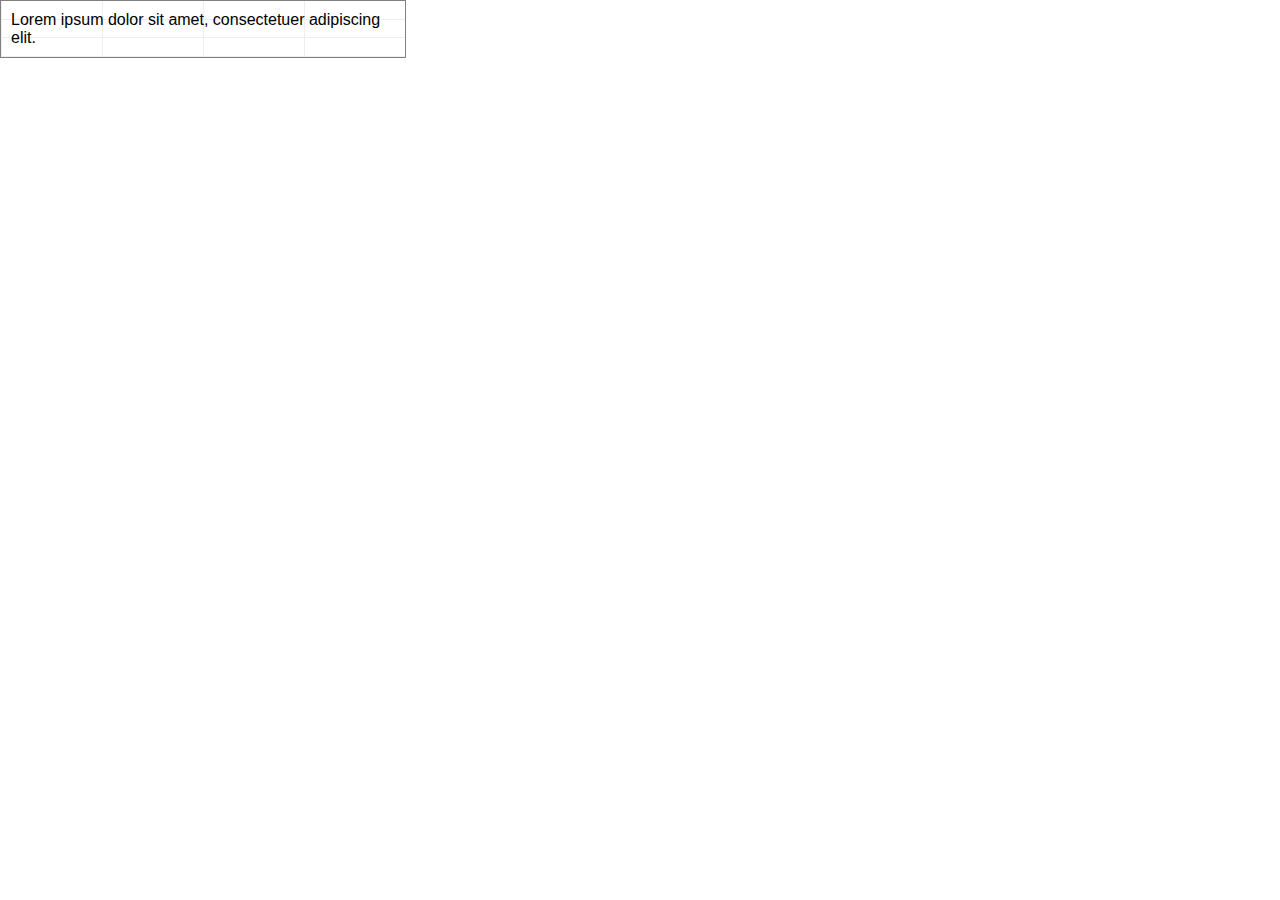
<file: templates/board.html>
<!DOCTYPE html>
<html lang="en">
<head>
    <meta charset="UTF-8">
    <title>Title</title>
    <style>
      body {
    height: 100%;
    margin: 0;
    font-family: sans-serif;
}

.graph {
    width: 30%;
    height: 30%;
    border: 1px solid gray;
    padding: 10px;
    position: relative;
}

.graph-grid {
    width: 100%;
    height: 100%;
    position: absolute;
    top: 0;
    left: 0;
    border-spacing: 0;
    z-index: -1;
}

.graph-grid td {
    border-left: 1px solid #eee;
    border-bottom: 1px solid #eee;
}
    </style>
</head>
<body>
<div class="graph">
    Lorem ipsum dolor sit amet, consectetuer adipiscing elit.

    <table class="graph-grid">
        <tr><td></td><td></td><td></td><td></td></tr>
        <tr><td></td><td></td><td></td><td></td></tr>
        <tr><td></td><td></td><td></td><td></td></tr>
    </table>
</div>
</body>
</html>
</file>
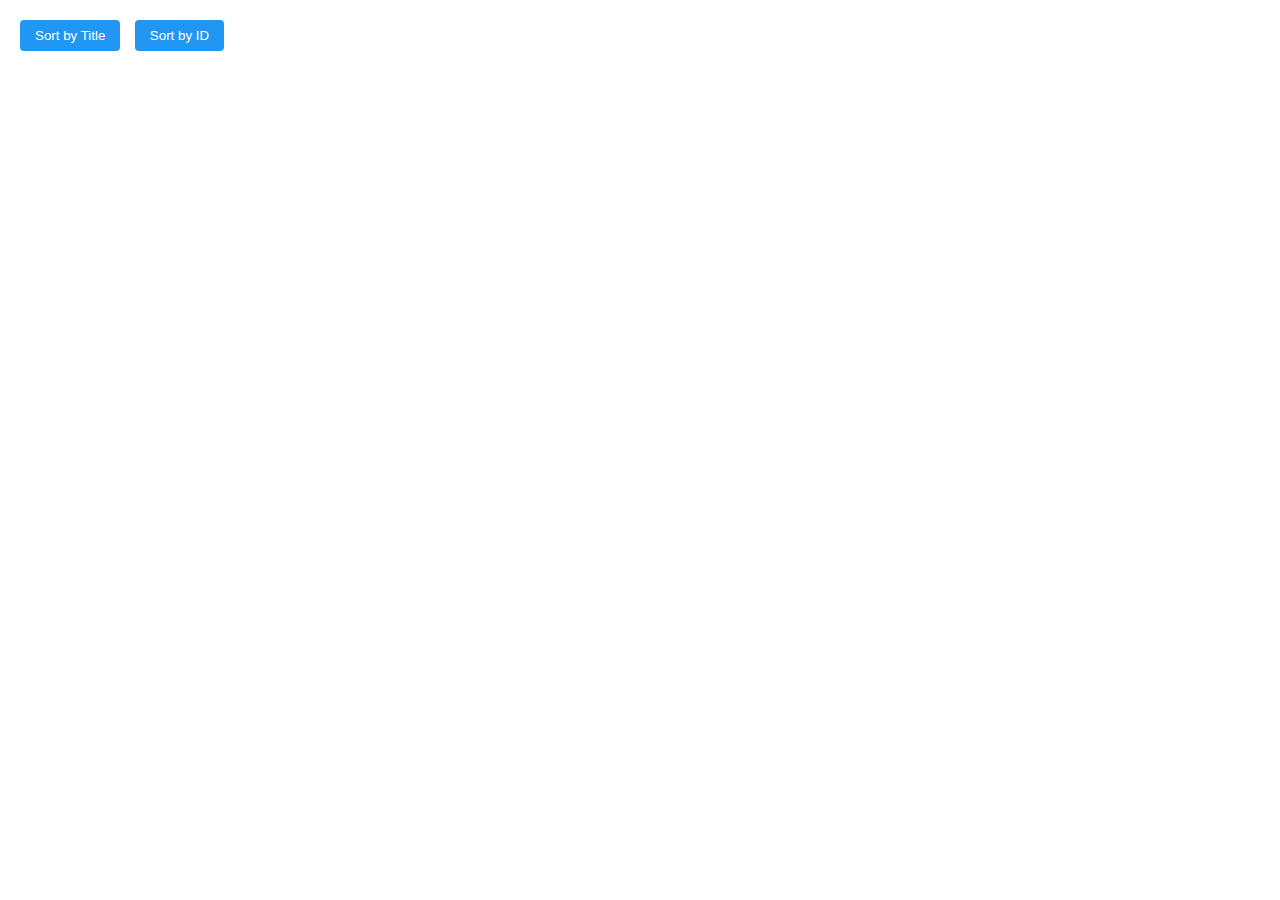
<file: templates/table.html>
<!DOCTYPE html>
<html>
<head>
    <title>Chapter Tree with Side Connections</title>
    <style>
        body {
            font-family: Arial, sans-serif;
            margin: 0;
            padding: 20px;
        }
        .controls {
            margin-bottom: 20px;
        }
        .sort-btn {
            padding: 8px 15px;
            margin-right: 10px;
            background-color: #2196F3;
            color: white;
            border: none;
            border-radius: 4px;
            cursor: pointer;
        }
        .tree-container {
            position: relative;
            width: 100%;
            min-height: 300px;
            overflow-x: auto;
        }
        .tree {
            display: flex;
            position: relative;
            min-height: 300px;
            padding: 50px 0;
        }
        .tree-level {
            display: flex;
            flex-direction: column;
            justify-content: flex-start;
            position: relative;
            min-width: 200px;
            margin-right: 30px;
        }
        .chapter-node {
            position: relative;
            margin: 10px 0;
            z-index: 2;
        }
        .chapter-btn {
            padding: 8px 15px;
            background-color: #4CAF50;
            color: white;
            border: none;
            border-radius: 4px;
            cursor: pointer;
            text-align: center;
            transition: all 0.3s;
            position: relative;
            z-index: 2;
            min-width: 150px;
            white-space: nowrap;
        }
        .chapter-btn:hover {
            background-color: #45a049;
            transform: scale(1.05);
        }
        .chapter-btn.current {
            background-color: #f44336;
        }
        .connectors {
            position: absolute;
            top: 0;
            left: 0;
            width: 100%;
            height: 100%;
            z-index: 1;
            pointer-events: none;
        }
    </style>
</head>
<body>
    <div class="controls">
        <button class="sort-btn" onclick="sortTree('title')">Sort by Title</button>
        <button class="sort-btn" onclick="sortTree('id')">Sort by ID</button>
    </div>
    <div class="tree-container">
        <div class="tree" id="tree"></div>
        <svg class="connectors" id="connectors"></svg>
    </div>

    <script>
        let treeData = {{ tree_data|tojson|safe }};
        let currentChapterId = null;
        let nodePositions = {};
        let renderedNodes = new Set();

        function renderTree(data, parentElement, level = 0, parentId = null, index = 0, total = 1) {
            if (!data) return;

            let levelContainer = document.querySelector(`.level-${level}`);
            if (!levelContainer) {
                levelContainer = document.createElement('div');
                levelContainer.className = `tree-level level-${level}`;
                parentElement.appendChild(levelContainer);
            }

            const nodeKey = `node-${data.id}`;
            let node = document.getElementById(nodeKey);

            if (!node) {
                node = document.createElement('div');
                node.className = 'chapter-node';
                node.id = nodeKey;
                levelContainer.appendChild(node);

                const btn = document.createElement('button');
                btn.className = `chapter-btn ${data.id === currentChapterId ? 'current' : ''}`;
                btn.textContent = `${data.title} (ID: ${data.id})`;
                btn.onclick = function() {
                    window.location.href = `/chapter/${data.id}`;
                };
                node.appendChild(btn);
            }

            if (parentId) {
                if (!node.dataset.parentIds) {
                    node.dataset.parentIds = parentId;
                } else {
                    node.dataset.parentIds += `,${parentId}`;
                }
            }
            node.dataset.nodeId = data.id;
            renderedNodes.add(data.id);

            if (data.children && data.children.length > 0) {
                const sortedChildren = [...data.children].sort((a, b) => {
                    if (a.children && b.children) {
                        return b.children.length - a.children.length;
                    }
                    return 0;
                });

                sortedChildren.forEach((child, i) => {
                    if (!renderedNodes.has(child.id)) {
                        renderTree(child, parentElement, level + 1, data.id, i, data.children.length);
                    } else {
                        const childNode = document.getElementById(`node-${child.id}`);
                        if (childNode) {
                            if (!childNode.dataset.parentIds) {
                                childNode.dataset.parentIds = data.id;
                            } else if (!childNode.dataset.parentIds.includes(data.id.toString())) {
                                childNode.dataset.parentIds += `,${data.id}`;
                            }
                        }
                    }
                });
            }
        }

        function drawConnections() {
            const svg = document.getElementById('connectors');
            svg.innerHTML = '';
            svg.setAttribute('width', document.querySelector('.tree-container').scrollWidth);
            svg.setAttribute('height', document.querySelector('.tree-container').scrollHeight);

            const nodes = document.querySelectorAll('.chapter-node');
            nodePositions = {};

            // Сначала собираем позиции всех узлов
            nodes.forEach(node => {
                const rect = node.getBoundingClientRect();
                const containerRect = document.querySelector('.tree-container').getBoundingClientRect();
                const btnRect = node.querySelector('.chapter-btn').getBoundingClientRect();

                nodePositions[node.dataset.nodeId] = {
                    left: btnRect.left - containerRect.left,
                    right: btnRect.right - containerRect.left,
                    top: btnRect.top - containerRect.top,
                    bottom: btnRect.bottom - containerRect.top,
                    width: btnRect.width,
                    height: btnRect.height,
                    centerX: btnRect.left - containerRect.left + btnRect.width / 2,
                    centerY: btnRect.top - containerRect.top + btnRect.height / 2,
                    parentIds: node.dataset.parentIds ? node.dataset.parentIds.split(',') : []
                };
            });

            // Затем рисуем соединения
            Object.keys(nodePositions).forEach(nodeId => {
                const node = nodePositions[nodeId];
                if (node.parentIds && node.parentIds.length > 0) {
                    node.parentIds.forEach(parentId => {
                        const parent = nodePositions[parentId];
                        if (parent) {
                            // Начальная точка (правая сторона родителя)
                            const startX = parent.right;
                            const startY = parent.centerY;

                            // Конечная точка (левая сторона ребенка)
                            const endX = node.left;
                            const endY = node.centerY;

                            // Вычисляем промежуточные точки для плавного изгиба
                            const horizontalGap = Math.abs((endX - startX) * 0.2);
                            const verticalGap = Math.abs(endY - startY) * 0.5;

                            // Точки изгиба
                            const controlX1 = startX + horizontalGap;
                            const controlY1 = startY + verticalGap;
                            const controlX2 = endX - horizontalGap;
                            const controlY2 = endY - verticalGap;

                            // Проверяем, не пересекает ли линия другие кнопки
                            const midY = (startY + endY) / 2;
                            let needsAdjustment = false;

                            // Проверяем все узлы на возможное пересечение
                            Object.keys(nodePositions).forEach(otherNodeId => {
                                const otherNode = nodePositions[otherNodeId];
                                if (otherNodeId !== nodeId && otherNodeId !== parentId) {
                                    // Проверяем пересечение с прямоугольником кнопки
                                    if (
                                        (startX < otherNode.right && endX > otherNode.left) &&
                                        ((startY < otherNode.bottom && midY > otherNode.top) ||
                                         (midY < otherNode.bottom && endY > otherNode.top))
                                    ) {
                                        needsAdjustment = true;
                                    }
                                }
                            });

                            // Если нужно избежать пересечения, добавляем дополнительную точку изгиба
                            if (needsAdjustment) {
                                const path = document.createElementNS('http://www.w3.org/2000/svg', 'path');
                                const adjustment = Math.min(100, Math.abs(endY - startY) * 0.5 * (startX / 120));
                                const adjustedY = startY < endY ? startY + adjustment : startY - adjustment;

                                path.setAttribute('d',
                                    `M${startX},${startY}
                                     C${startX + horizontalGap},${startY} ${startX + horizontalGap},${adjustedY} ${startX + horizontalGap*1.5},${adjustedY}
                                     L${endX - horizontalGap*1.5},${adjustedY}
                                     C${endX - horizontalGap},${adjustedY} ${endX - horizontalGap},${endY} ${endX},${endY}`
                                );
                                path.setAttribute('stroke', '#888');
                                path.setAttribute('stroke-width', '2');
                                path.setAttribute('fill', 'none');
                                svg.appendChild(path);
                            } else {
                                // Рисуем обычный плавный изгиб
                                const path = document.createElementNS('http://www.w3.org/2000/svg', 'path');
                                path.setAttribute('d',
                                    `M${startX},${startY}
                                     C${controlX1},${controlY1} ${controlX2},${controlY2} ${endX},${endY}`
                                );
                                path.setAttribute('stroke', '#888');
                                path.setAttribute('stroke-width', '2');
                                path.setAttribute('fill', 'none');
                                svg.appendChild(path);
                            }
                        }
                    });
                }
            });
        }

        function sortTree(by) {
            function sortChildren(node) {
                if (node.children && node.children.length > 0) {
                    node.children.sort((a, b) => {
                        if (by === 'title') {
                            return a.title.localeCompare(b.title);
                        } else {
                            return a.id - b.id;
                        }
                    });
                    node.children.forEach(sortChildren);
                }
            }

            sortChildren(treeData);
            document.getElementById('tree').innerHTML = '';
            renderedNodes.clear();
            renderTree(treeData, document.getElementById('tree'));
            setTimeout(drawConnections, 50);
        }

        function optimizeLayout() {
            const tree = document.getElementById('tree');
            const levels = tree.querySelectorAll('.tree-level');

            levels.forEach((level, levelIndex) => {
                const nodes = level.querySelectorAll('.chapter-node');
                let hasChildren = false;

                nodes.forEach(node => {
                    const nodeId = node.dataset.nodeId;
                    if (treeDataHasChildren(nodeId)) {
                        hasChildren = true;
                    }
                });

                if (!hasChildren && levelIndex < levels.length - 1) {
                    const nextLevel = levels[levelIndex + 1];
                    if (nextLevel) {
                        const nextNodes = nextLevel.querySelectorAll('.chapter-node');
                        nextNodes.forEach(node => {
                            level.appendChild(node);
                        });
                        nextLevel.remove();
                    }
                }
            });

            setTimeout(drawConnections, 50);
        }

        function treeDataHasChildren(nodeId) {
            function findNode(data, id) {
                if (data.id == id) return data;
                if (data.children) {
                    for (let child of data.children) {
                        const found = findNode(child, id);
                        if (found) return found;
                    }
                }
                return null;
            }

            const node = findNode(treeData, nodeId);
            return node && node.children && node.children.length > 0;
        }

        document.addEventListener('DOMContentLoaded', () => {
            renderTree(treeData, document.getElementById('tree'));
            setTimeout(() => {
                drawConnections();
                optimizeLayout();
            }, 50);

            // Оптимизация: откладываем перерисовку при ресайзе
            let resizeTimer;
            window.addEventListener('resize', () => {
                clearTimeout(resizeTimer);
                resizeTimer = setTimeout(() => {
                    drawConnections();
                    optimizeLayout();
                }, 200);
            });
        });
    </script>
</body>
</html>
</file>
